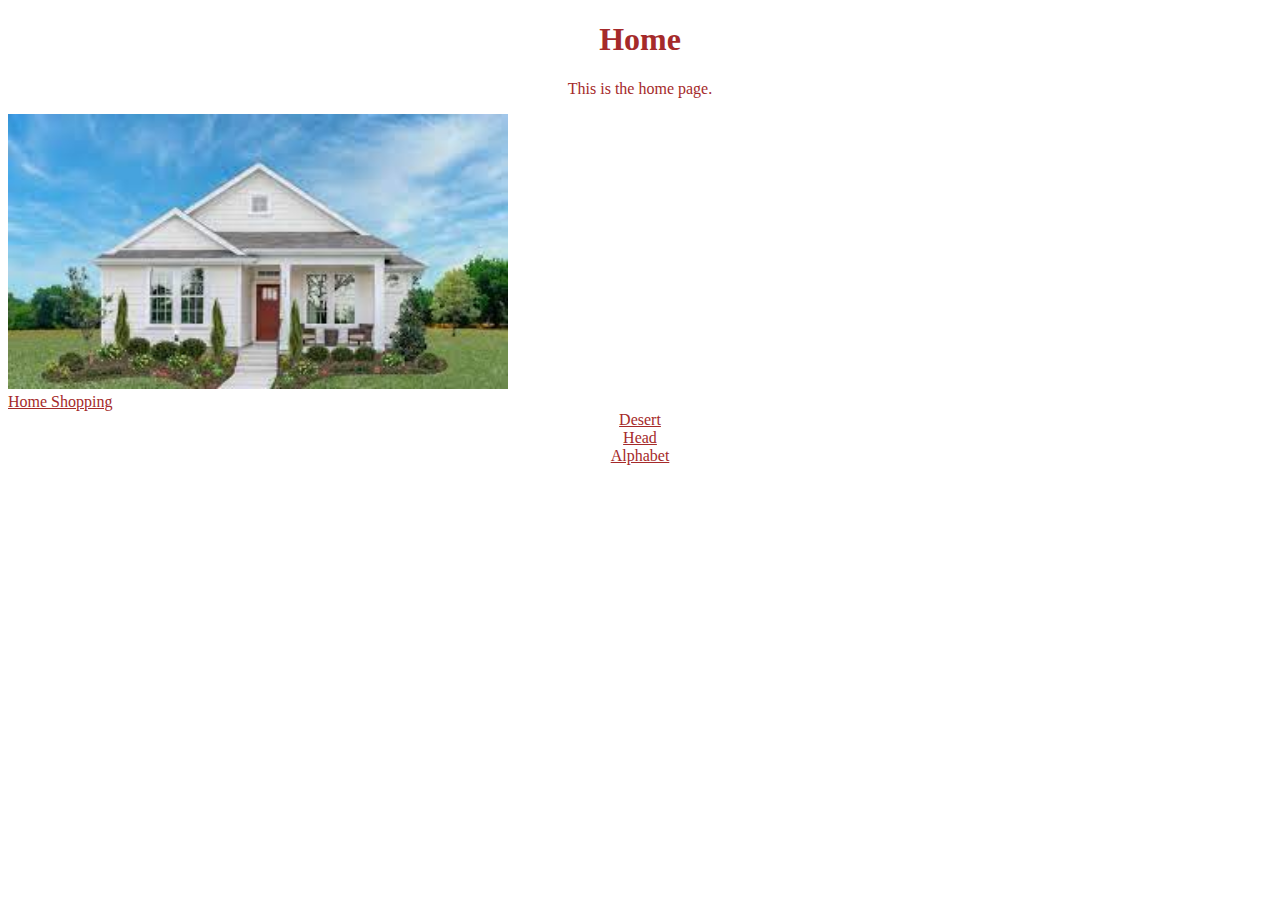
<file: index.html>
<!DOCTYPE html>

<html>
    <head>
        <title>Home</title>
        <style>
            .better{
                text-align: center;
                color:brown;
                font-family: 'Times New Roman', Times, serif;
            }
        </style>
    </head>
    <body>
        <h1 class="better">Home</h1>
        <p class="better">This is the home page.</p>
        <img src="home.jpeg"
            width="500"
            height="275" style="align-self: center;"><br>
            <a class="better" href="https://www.zillow.com/">Home Shopping</a>
            <li class="better"><a  class="better" href="desert.html">Desert</a></li> 
            <li class="better"><a  class="better"href="head.html">Head</a></li> 
            <li class="better"><a  class="better"href="abc.html">Alphabet</a></li> 
    </body>
</html>
</file>
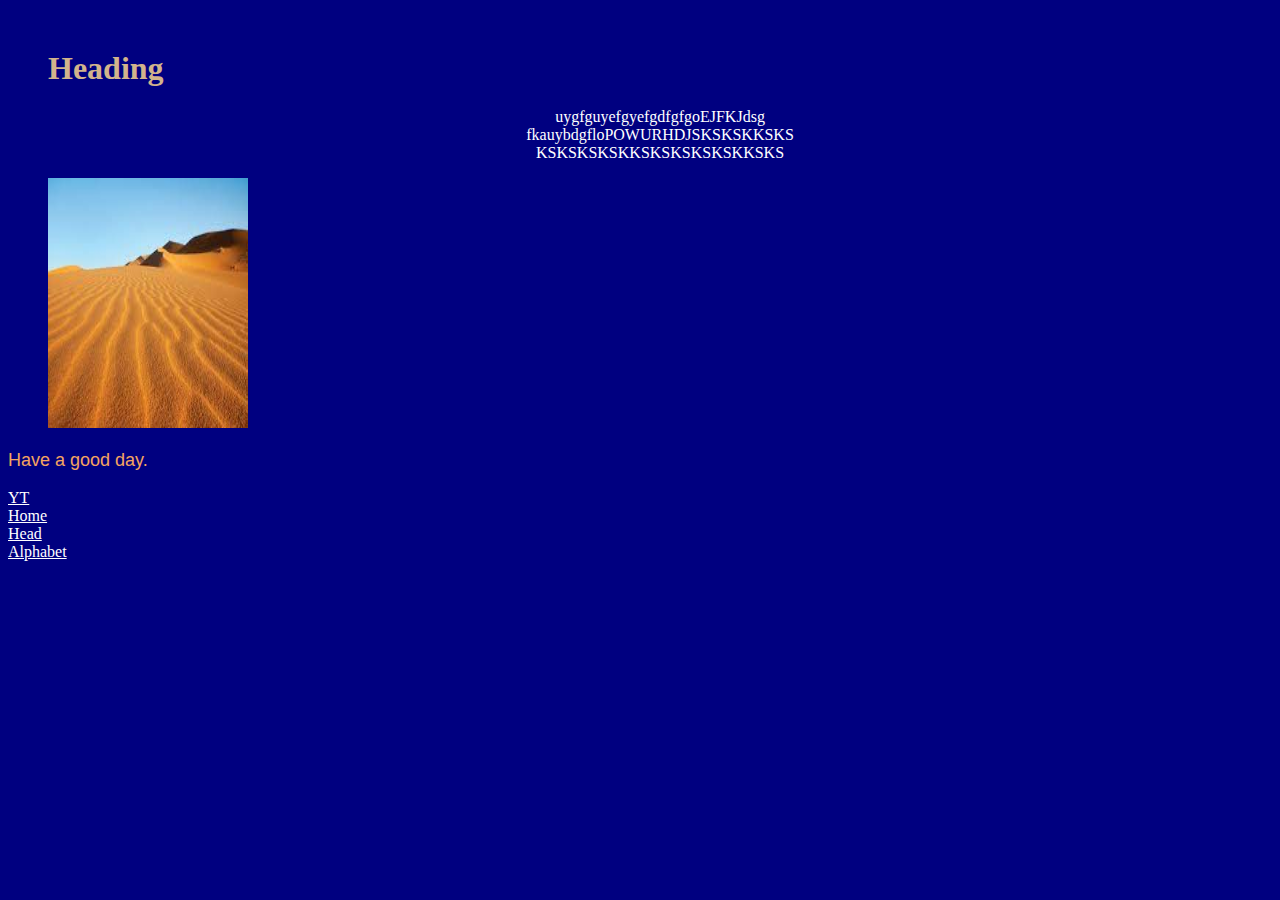
<file: desert.html>
<!DOCTYPE html>
<html>
    <head>
        <title>Desert</title>
        <style>
            body {
                background-color: navy;
            }
            h1 {
                color: tan;
                margin-top: 50px;
                margin-left: 40px;
            }
            #para1{
                color: white;
                margin-left: 40px;
                text-align: center;
            }
            img{
                margin-left: 40px;
            }
            #para2{
                color: sandybrown;
                font-size: large;
                font-family: Arial, Helvetica, sans-serif;
            }
            a{
                color: white;
            }
            li{
                color: tan;
            }
        </style>
    </head>
    <body>
        <h1>Heading</h1>
        <p ID="para1">uygfguyefgyefgdfgfgoEJFKJdsg<br>fkauybdgfloPOWURHDJSKSKSKKSKS<br>KSKSKSKSKKSKSKSKSKSKKSKS</p>
        <img src="desert.jpeg"
        width="200"
        height="250">
        <p id="para2">Have a good day.</p>
        <a href="youtube.com">YT</a>
        <li><a href="index.html">Home</a></li> 
        <li><a href="head.html">Head</a></li> 
        <li><a href="abc.html">Alphabet</a></li> 
    </body>
</html>
</file>
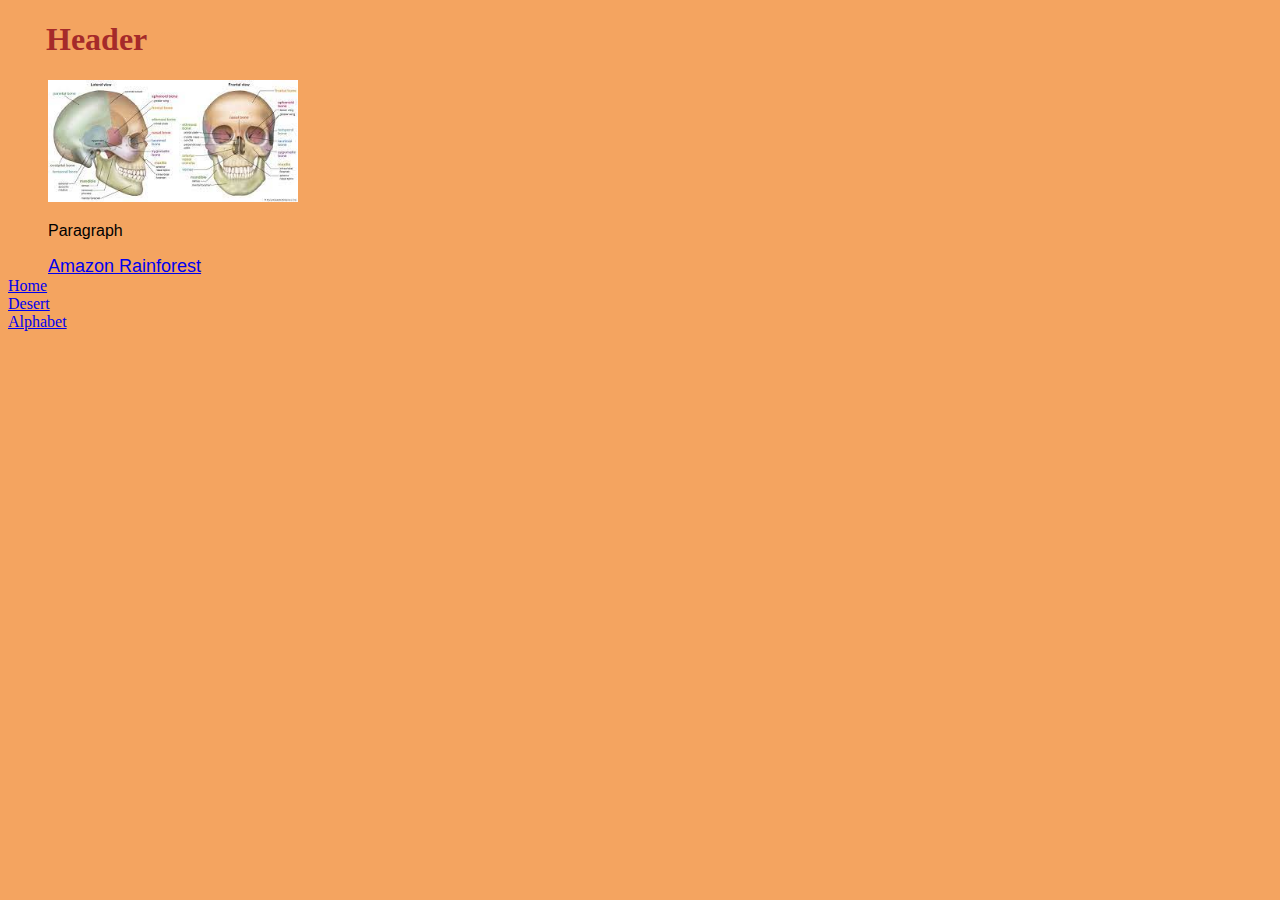
<file: head.html>
<!DOCTYPE html>
<html>
    <head>
        <title>uhhhhhhhhhhh</title>
        <style>
            body{background-color: sandybrown;
            }
        </style>
    </head>
    <body>
        <h1 style="color:brown;margin-left: 38px;">Header</h1>
        <img src="head.jpeg"style="margin-left:40px;"
        width="250">
        <p style="margin-left: 40px;font-family: Arial, Helvetica, sans-serif;">Paragraph</p>
        <a href="amazon.com" style="font-family: Impact, Haettenschweiler, 'Arial Narrow Bold', sans-serif;font-size: large;margin-left: 40px;">Amazon Rainforest</a>
        <li><a href="index.html">Home</a></li>
        <li><a href="desert.html">Desert</a></li> 
        <li><a href="abc.html">Alphabet</a></li>  
    </body>
</html>
</file>
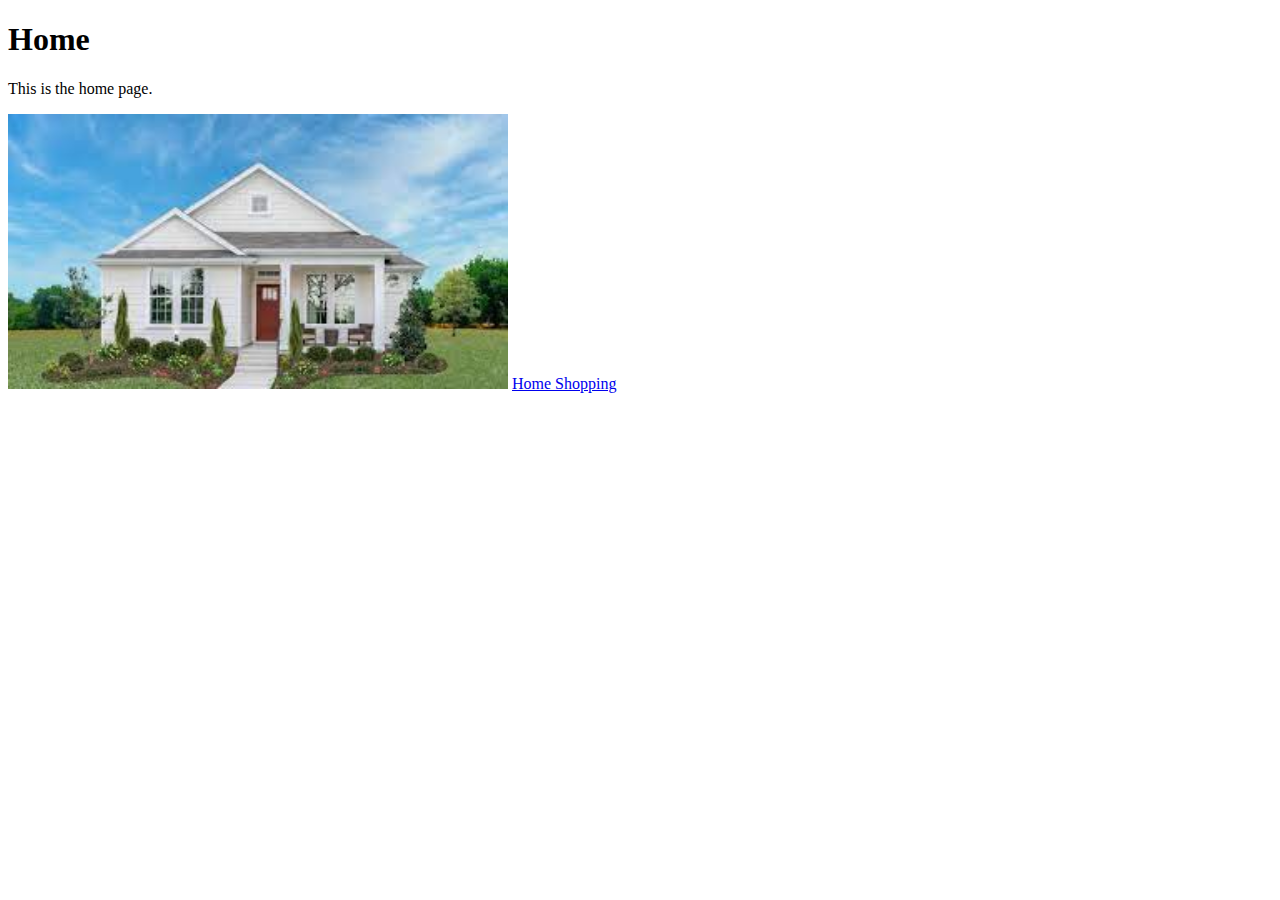
<file: html.html>
<!DOCTYPE html>

<html>
    <head>
        <title>Home</title>
    </head>
    <body>
        <h1>Home</h1>
        <p>This is the home page.</p>
        <img src="home.jpeg"
            width="500"
            height="275">
            <a href="https://www.zillow.com/">Home Shopping
            </a>
    </body>
</html>
</file>
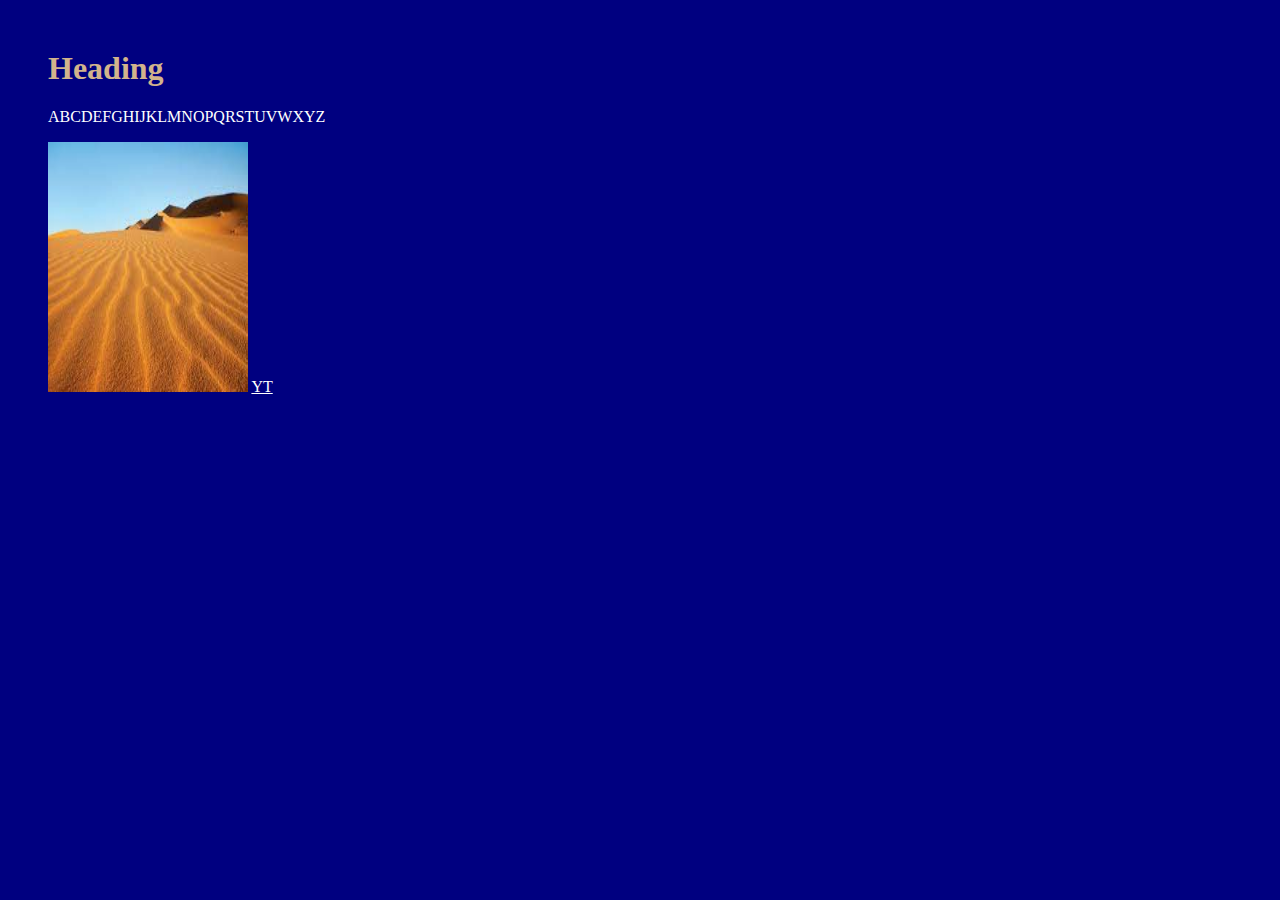
<file: thisisapage.html>
<!DOCTYPE html>
<html>
    <head>
        <title>Page</title>
        <style>
            body {
                background-color: navy;
            }
            h1 {
                color: tan;
                margin-top: 50px;
                margin-left: 40px;
            }
            p{
                color: white;
                margin-left: 40px;
            }
            img{
                margin-left: 40px;
            }
            a{
                color: white;
            }
        </style>
    </head>
    <body>
        <h1>Heading</h1>
        <p>ABCDEFGHIJKLMNOPQRSTUVWXYZ</p>
        <img src="desert.jpeg"
        width="200"
        height="250">
        <a href="youtube.com">YT</a>
    </body>
</html>
</file>
